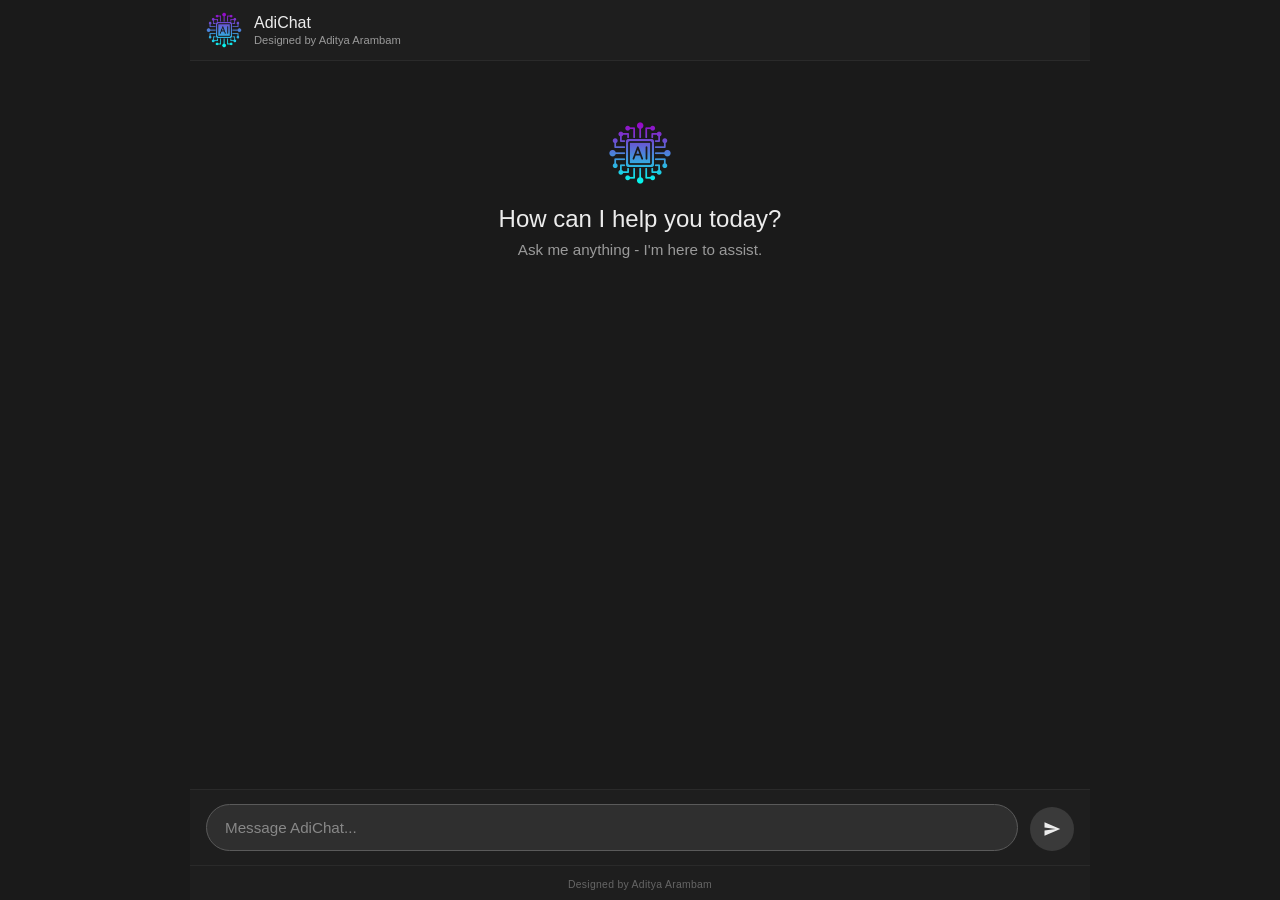
<file: frontend/index.html>
<!DOCTYPE html>
<html lang="en">
<head>
    <meta charset="UTF-8">
    <meta name="viewport" content="width=device-width, initial-scale=1.0, maximum-scale=1.0, user-scalable=yes, viewport-fit=cover">
    <title>AdiChat | AI Assistant</title>
    <style>
        * {
            margin: 0;
            padding: 0;
            box-sizing: border-box;
        }

        body {
            font-family: -apple-system, BlinkMacSystemFont, 'Segoe UI', 'Roboto', 'Helvetica Neue', sans-serif;
            background: #1a1a1a;
            min-height: 100vh;
            display: flex;
            align-items: center;
            justify-content: center;
            color: #ececec;
        }

        .chat-container {
            width: 100%;
            max-width: 900px;
            height: 100vh;
            max-height: 100vh;
            background: #1a1a1a;
            display: flex;
            flex-direction: column;
            position: relative;
        }

        /* Header - ChatGPT Style */
        .chat-header {
            background: #1e1e1e;
            padding: 12px 16px;
            border-bottom: 1px solid #2a2a2a;
            display: flex;
            align-items: center;
            gap: 12px;
            flex-shrink: 0;
        }

        .ai-avatar {
            width: 36px;
            height: 36px;
            border-radius: 8px;
            object-fit: cover;
        }

        .header-info {
            flex: 1;
        }

        .header-info h2 {
            font-size: 1rem;
            font-weight: 500;
            color: #ececec;
        }

        .header-info p {
            font-size: 0.7rem;
            color: #9a9a9a;
            margin-top: 2px;
        }

        /* Messages Area - Fixed scroll behavior */
        .chat-messages {
            flex: 1;
            overflow-y: auto;
            padding: 20px 16px;
            background: #1a1a1a;
            display: flex;
            flex-direction: column;
            -webkit-overflow-scrolling: touch;
            scroll-behavior: smooth;
        }

        .messages-wrapper {
            display: flex;
            flex-direction: column;
            gap: 20px;
        }

        /* Message bubbles - ChatGPT style */
        .message {
            display: flex;
            max-width: 100%;
            animation: fadeIn 0.2s ease;
        }

        @keyframes fadeIn {
            from { opacity: 0; transform: translateY(5px); }
            to { opacity: 1; transform: translateY(0); }
        }

        .message.user {
            justify-content: flex-end;
        }

        .message-content {
            padding: 12px 16px;
            border-radius: 18px;
            font-size: 0.95rem;
            line-height: 1.5;
            word-break: break-word;
            max-width: 85%;
        }

        .message.user .message-content {
            background: #2f2f2f;
            color: #ececec;
            border: 1px solid #3a3a3a;
        }

        .message.bot .message-content {
            background: #2a2a2a;
            color: #ececec;
            border: 1px solid #3a3a3a;
        }

        .message-content p {
            margin-bottom: 8px;
        }

        .message-content p:last-child {
            margin-bottom: 0;
        }

        .message-content pre {
            background: #1e1e1e;
            padding: 12px;
            border-radius: 8px;
            overflow-x: auto;
            margin: 8px 0;
            border: 1px solid #3a3a3a;
        }

        .message-content code {
            font-family: 'SF Mono', 'Monaco', 'Inconsolata', 'Fira Code', monospace;
            font-size: 0.85rem;
            background: #1e1e1e;
            padding: 2px 6px;
            border-radius: 4px;
        }

        .message-time {
            font-size: 0.65rem;
            color: #888;
            margin-top: 4px;
        }

        .message.user .message-time {
            text-align: right;
        }

        /* Typing indicator */
        .typing-indicator {
            display: flex;
            max-width: 100%;
        }

        .typing-bubble {
            background: #2a2a2a;
            padding: 14px 18px;
            border-radius: 18px;
            border: 1px solid #3a3a3a;
            display: flex;
            gap: 5px;
        }

        .typing-dot {
            width: 7px;
            height: 7px;
            background: #888;
            border-radius: 50%;
            animation: typing 1.4s infinite;
        }

        .typing-dot:nth-child(2) { animation-delay: 0.2s; }
        .typing-dot:nth-child(3) { animation-delay: 0.4s; }

        @keyframes typing {
            0%, 60%, 100% { opacity: 0.3; transform: scale(1); }
            30% { opacity: 1; transform: scale(1.1); }
        }

        /* Input area - Fixed keyboard push issue */
        .chat-input-container {
            background: #1e1e1e;
            padding: 14px 16px;
            border-top: 1px solid #2a2a2a;
            flex-shrink: 0;
            position: sticky;
            bottom: 0;
        }

        .input-wrapper {
            display: flex;
            gap: 12px;
            align-items: flex-end;
            max-width: 900px;
            margin: 0 auto;
        }

        .message-input {
            flex: 1;
            background: #2a2a2a;
            border: 1px solid #3a3a3a;
            border-radius: 24px;
            padding: 12px 18px;
            font-size: 0.95rem;
            color: #ececec;
            resize: none;
            max-height: 120px;
            font-family: inherit;
            line-height: 1.4;
            transition: border-color 0.15s;
        }

        .message-input:focus {
            outline: none;
            border-color: #5a5a5a;
            background: #2f2f2f;
        }

        .message-input::placeholder {
            color: #888;
        }

        .send-button {
            width: 44px;
            height: 44px;
            border-radius: 50%;
            background: #3a3a3a;
            border: none;
            cursor: pointer;
            display: flex;
            align-items: center;
            justify-content: center;
            transition: background 0.15s;
            flex-shrink: 0;
        }

        .send-button:hover {
            background: #4a4a4a;
        }

        .send-button:disabled {
            background: #2a2a2a;
            cursor: not-allowed;
            opacity: 0.5;
        }

        .send-icon {
            width: 18px;
            height: 18px;
            fill: #ececec;
        }

        /* Welcome screen */
        .welcome-screen {
            display: flex;
            flex-direction: column;
            align-items: center;
            justify-content: center;
            min-height: 100%;
            padding: 40px 20px;
            text-align: center;
        }

        .welcome-logo {
            width: 64px;
            height: 64px;
            border-radius: 16px;
            margin-bottom: 20px;
        }

        .welcome-screen h3 {
            font-size: 1.5rem;
            font-weight: 500;
            color: #ececec;
            margin-bottom: 8px;
        }

        .welcome-screen p {
            color: #9a9a9a;
            font-size: 0.95rem;
            max-width: 400px;
        }

        /* Footer */
        .chat-footer {
            text-align: center;
            padding: 8px;
            background: #1e1e1e;
            border-top: 1px solid #2a2a2a;
            flex-shrink: 0;
        }

        .designer-credit {
            font-size: 0.65rem;
            color: #666;
            letter-spacing: 0.3px;
        }

        /* Scrollbar */
        .chat-messages::-webkit-scrollbar {
            width: 6px;
        }

        .chat-messages::-webkit-scrollbar-track {
            background: transparent;
        }

        .chat-messages::-webkit-scrollbar-thumb {
            background: #3a3a3a;
            border-radius: 10px;
        }

        /* Mobile fixes - prevent keyboard push issues */
        @media (max-width: 600px) {
            .chat-container {
                height: 100vh;
                position: fixed;
                top: 0;
                left: 0;
                right: 0;
                bottom: 0;
            }

            .chat-messages {
                padding: 16px 12px;
            }

            .message-content {
                max-width: 90%;
                padding: 10px 14px;
                font-size: 0.9rem;
            }

            .chat-input-container {
                padding: 10px 12px;
            }

            .message-input {
                padding: 10px 14px;
                font-size: 0.9rem;
            }

            .send-button {
                width: 40px;
                height: 40px;
            }
        }

        /* Empty state */
        .empty-state {
            flex: 1;
            display: flex;
            align-items: center;
            justify-content: center;
        }
    </style>
</head>
<body>
    <div class="chat-container">
        <!-- Header -->
        <div class="chat-header">
            <img src="/assets/ailogo.png" alt="AdiChat" class="ai-avatar" id="aiLogo">
            <div class="header-info">
                <h2>AdiChat</h2>
                <p>Designed by Aditya Arambam</p>
            </div>
        </div>

        <!-- Messages -->
        <div class="chat-messages" id="chatMessages">
            <div class="messages-wrapper" id="messagesWrapper">
                <div class="welcome-screen" id="welcomeScreen">
                    <img src="/assets/ailogo.png" alt="AdiChat" class="welcome-logo" id="welcomeLogo">
                    <h3>How can I help you today?</h3>
                    <p>Ask me anything - I'm here to assist.</p>
                </div>
            </div>
        </div>

        <!-- Input -->
        <div class="chat-input-container">
            <div class="input-wrapper">
                <textarea 
                    class="message-input" 
                    id="messageInput" 
                    placeholder="Message AdiChat..." 
                    rows="1"
                    autofocus
                ></textarea>
                <button class="send-button" id="sendButton">
                    <svg class="send-icon" viewBox="0 0 24 24" xmlns="http://www.w3.org/2000/svg">
                        <path d="M2.01 21L23 12 2.01 3 2 10l15 2-15 2z"/>
                    </svg>
                </button>
            </div>
        </div>

        <!-- Footer -->
        <div class="chat-footer">
            <span class="designer-credit">Designed by Aditya Arambam</span>
        </div>
    </div>

    <script>
        (function() {
            'use strict';

            const API_URL = '/api/chat';
            
            const chatMessages = document.getElementById('chatMessages');
            const messagesWrapper = document.getElementById('messagesWrapper');
            const messageInput = document.getElementById('messageInput');
            const sendButton = document.getElementById('sendButton');
            const welcomeScreen = document.getElementById('welcomeScreen');

            let isWaiting = false;
            let conversationHistory = [];

            // Auto-resize textarea
            messageInput.addEventListener('input', function() {
                this.style.height = 'auto';
                this.style.height = Math.min(this.scrollHeight, 120) + 'px';
            });

            // Send on Enter (Shift+Enter for new line)
            messageInput.addEventListener('keydown', function(e) {
                if (e.key === 'Enter' && !e.shiftKey) {
                    e.preventDefault();
                    sendMessage();
                }
            });

            sendButton.addEventListener('click', sendMessage);

            function removeWelcomeScreen() {
                if (welcomeScreen) {
                    welcomeScreen.style.display = 'none';
                }
            }

            function formatTime() {
                const now = new Date();
                return now.toLocaleTimeString('en-US', { 
                    hour: 'numeric', 
                    minute: '2-digit',
                    hour12: true 
                });
            }

            function escapeHtml(text) {
                const div = document.createElement('div');
                div.textContent = text;
                return div.innerHTML;
            }

            function addMessage(content, isUser = false) {
                removeWelcomeScreen();
                
                const messageDiv = document.createElement('div');
                messageDiv.className = `message ${isUser ? 'user' : 'bot'}`;
                
                const contentDiv = document.createElement('div');
                contentDiv.className = 'message-content';
                contentDiv.innerHTML = `<p>${escapeHtml(content)}</p>`;
                
                const timeDiv = document.createElement('div');
                timeDiv.className = 'message-time';
                timeDiv.textContent = formatTime();
                contentDiv.appendChild(timeDiv);
                
                messageDiv.appendChild(contentDiv);
                messagesWrapper.appendChild(messageDiv);
                scrollToBottom();
            }

            function showTypingIndicator() {
                removeWelcomeScreen();
                
                const typingDiv = document.createElement('div');
                typingDiv.className = 'typing-indicator';
                typingDiv.id = 'typingIndicator';
                
                const bubble = document.createElement('div');
                bubble.className = 'typing-bubble';
                bubble.innerHTML = `
                    <span class="typing-dot"></span>
                    <span class="typing-dot"></span>
                    <span class="typing-dot"></span>
                `;
                
                typingDiv.appendChild(bubble);
                messagesWrapper.appendChild(typingDiv);
                scrollToBottom();
            }

            function removeTypingIndicator() {
                const indicator = document.getElementById('typingIndicator');
                if (indicator) {
                    indicator.remove();
                }
            }

            function scrollToBottom() {
                chatMessages.scrollTop = chatMessages.scrollHeight;
            }

            // Fix mobile keyboard push - maintain scroll position
            let originalScrollTop = 0;
            
            messageInput.addEventListener('focus', function() {
                originalScrollTop = chatMessages.scrollTop;
                setTimeout(() => {
                    chatMessages.scrollTop = chatMessages.scrollHeight;
                }, 100);
            });

            messageInput.addEventListener('blur', function() {
                setTimeout(() => {
                    window.scrollTo(0, 0);
                }, 50);
            });

            async function sendMessage() {
                const message = messageInput.value.trim();
                if (!message || isWaiting) return;

                addMessage(message, true);
                conversationHistory.push({ role: 'user', content: message });
                
                messageInput.value = '';
                messageInput.style.height = 'auto';
                
                isWaiting = true;
                sendButton.disabled = true;
                showTypingIndicator();

                try {
                    const response = await fetch(API_URL, {
                        method: 'POST',
                        headers: {
                            'Content-Type': 'application/json',
                        },
                        body: JSON.stringify({
                            message: message,
                            history: conversationHistory.slice(-10)
                        })
                    });

                    const data = await response.json();
                    
                    removeTypingIndicator();
                    
                    if (data.error) {
                        addMessage('Sorry, I encountered an error. Please try again.', false);
                    } else {
                        const botResponse = data.response || 'I cannot respond at the moment.';
                        addMessage(botResponse, false);
                        conversationHistory.push({ role: 'assistant', content: botResponse });
                    }
                } catch (error) {
                    removeTypingIndicator();
                    addMessage('Network error. Please check your connection.', false);
                    console.error('Error:', error);
                } finally {
                    isWaiting = false;
                    sendButton.disabled = false;
                    messageInput.focus();
                }
            }

            // Handle logo errors
            document.getElementById('aiLogo').onerror = function() {
                this.src = 'data:image/svg+xml,%3Csvg xmlns=\'http://www.w3.org/2000/svg\' width=\'36\' height=\'36\'%3E%3Crect width=\'36\' height=\'36\' rx=\'8\' fill=\'%233a3a3a\'/%3E%3Ctext x=\'18\' y=\'24\' text-anchor=\'middle\' fill=\'%23ececec\' font-size=\'14\' font-family=\'Arial\'%3EAI%3C/text%3E%3C/svg%3E';
            };
            
            const welcomeLogo = document.getElementById('welcomeLogo');
            if (welcomeLogo) {
                welcomeLogo.onerror = function() {
                    this.src = 'data:image/svg+xml,%3Csvg xmlns=\'http://www.w3.org/2000/svg\' width=\'64\' height=\'64\'%3E%3Crect width=\'64\' height=\'64\' rx=\'16\' fill=\'%233a3a3a\'/%3E%3Ctext x=\'32\' y=\'42\' text-anchor=\'middle\' fill=\'%23ececec\' font-size=\'24\' font-family=\'Arial\'%3EAI%3C/text%3E%3C/svg%3E';
                };
            }
        })();
    </script>
</body>
</html>
</file>
